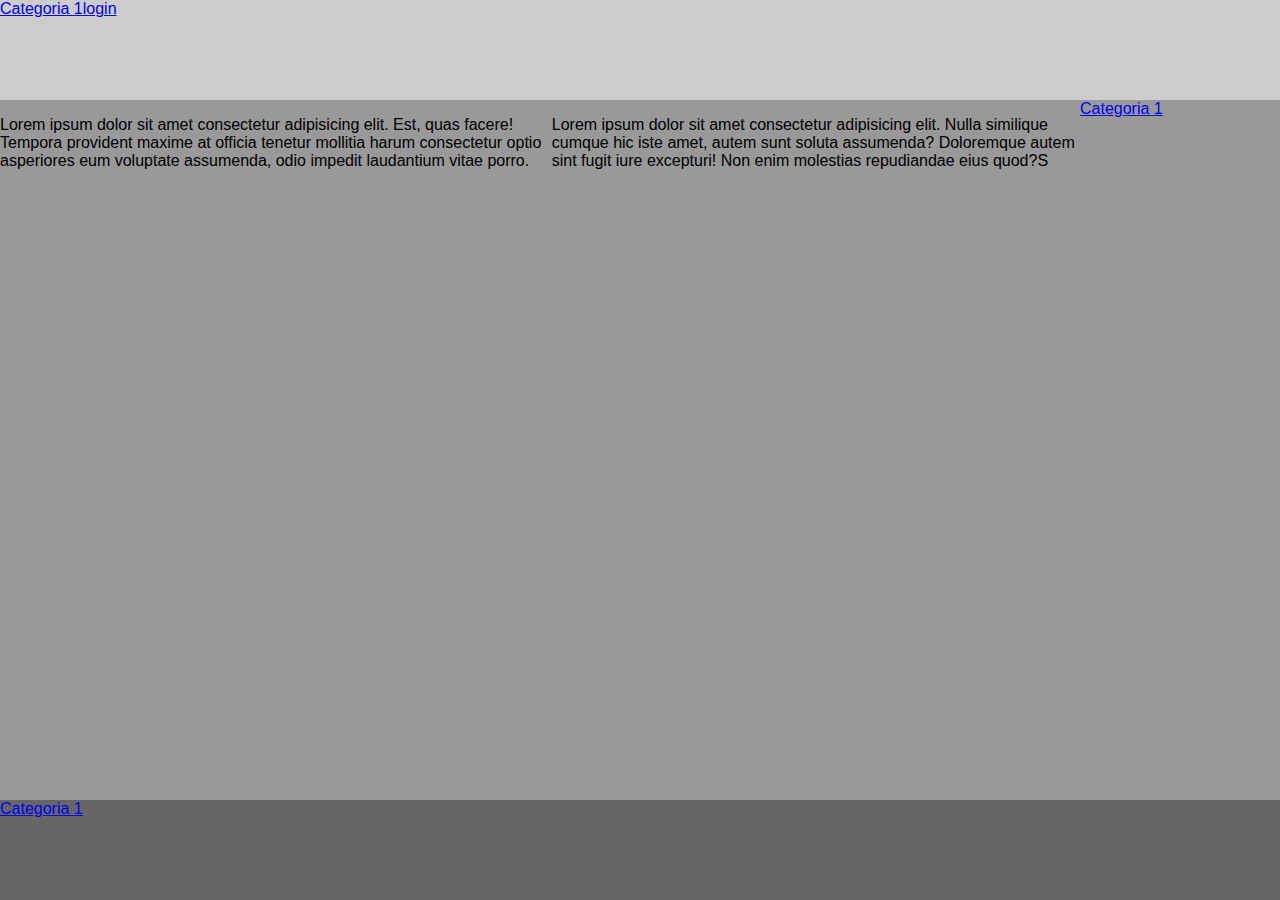
<file: index.html>
<!DOCTYPE html>
<html lang="pt-br">
    <head>
        <meta charset="utf-8"/>
        <title>Hcode</title>
        <meta name="viewport" content="width=device-width, initial-scale=1" />
        <meta name="description" content="Curso de HTML 5 & CSS 3" />
        <link rel="stylesheet" href="style.css" type="text/css" />
        <link rel="icon" href="favicon.ico" />
    </head>
    <body>
        <header>
            <nav>
                <a href="categories.html"
                target="_blank">Categoria 1</a>
                <a href="login.html"
                target="_blank">login</a>
            </nav>
        </header>
        <section>
            <main>
                <article>
                    <section>
                        <p>
                            Lorem ipsum dolor sit amet consectetur adipisicing elit. Est, quas facere! Tempora provident maxime at officia tenetur mollitia harum consectetur optio asperiores eum voluptate assumenda, odio impedit laudantium vitae porro.
                        </p>
                        <p>
                            Lorem ipsum dolor sit amet consectetur adipisicing elit. Nulla similique cumque hic iste amet, autem sunt soluta assumenda? Doloremque autem sint fugit iure excepturi! Non enim molestias repudiandae eius quod?S
                        </p>
                    </section>
                </article>
            </main>
            <aside>
                <nav>
                    <a href="categories.html">Categoria 1</a>
                </nav>
            </aside>
        </section>
        <footer>
            <nav>
                <a href="categories.html">Categoria 1</a>
            </nav>
        </footer>
    </body>
</html>
</file>
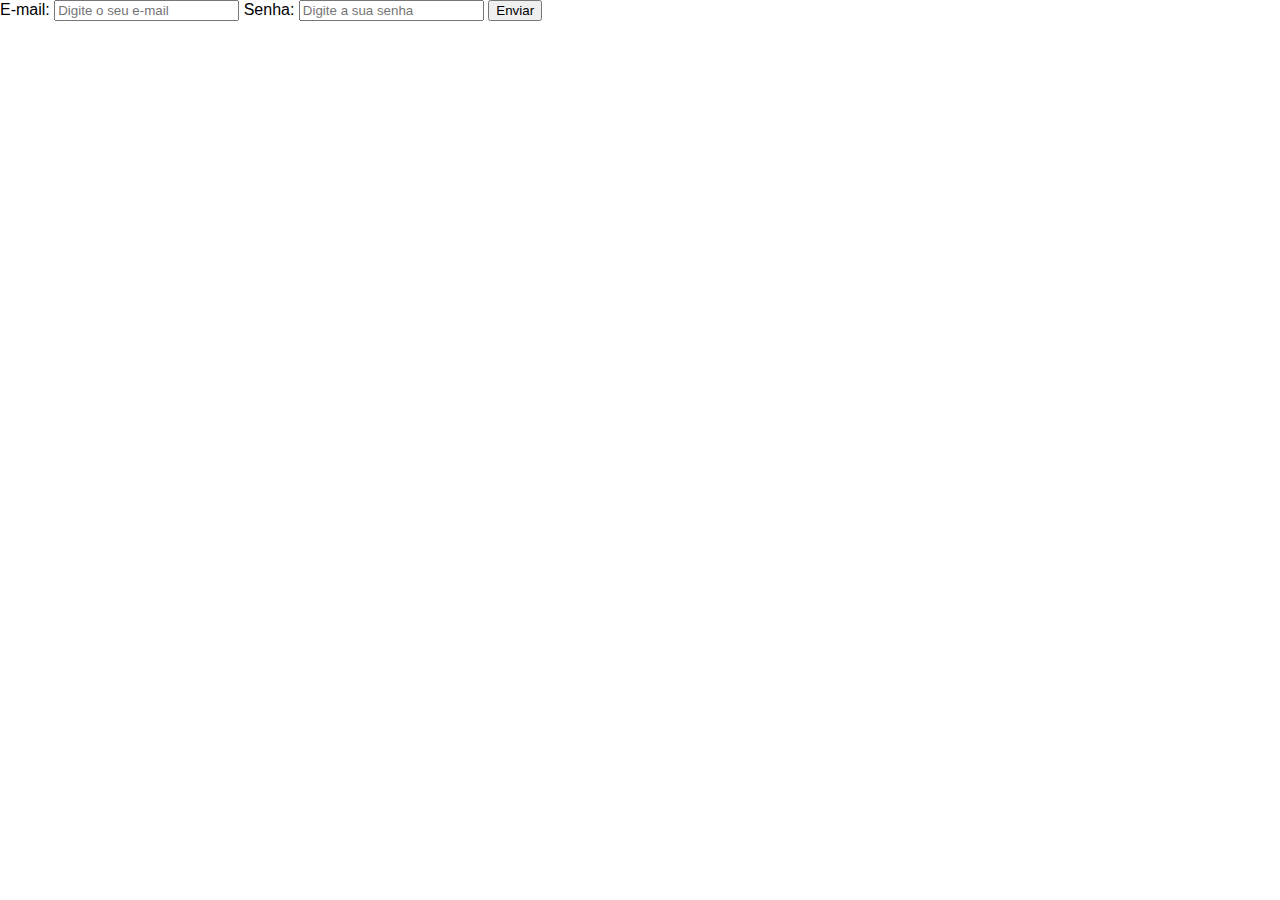
<file: login.html>
<!DOCTYPE html>
<html lang="pt-br">
    <head>
        <meta charset="utf-8"/>
        <title>Hcode</title>
        <meta name="viewport" content="width=device-width, initial-scale=1" />
        <meta name="description" content="Curso de HTML 5 & CSS 3" />
        <link rel="stylesheet" href="style.css" type="text/css" />
        <link rel="icon" href="favicon.ico" />
    </head>
    <body>
        
        <form method="post">

            <label for="email">E-mail:</label>
            <input type="email" name="email" id="email" required placeholder="Digite o seu e-mail" />
            
            <label for="password">Senha:</label>
            <input type="password" name="password" id="password" required placeholder="Digite a sua senha">
            
            <button type="submit">Enviar</button>

        </form>

    </body>
</html>
</file>
<file: style.css>
@import 'reset.css';

@font-face {
    font-family: 'LongCang';
    src: url('LongCang-Regular.ttf') format('truetype');
}

body {
    margin: 0;
}
header {
    background-color: #ccc;
    height: 100px;
}
section {
    background-color: #999;
    height: calc(100vh - 200px);
    display: flex;
}
footer {
    background-color: #666;
    height: 100px;
}
main {
    background-color: red;
    height: calc(100vh - 200px);
    flex: 1;
}
aside {
    width: 200px;
}
#menu {
    display: flex;
    flex-direction: column;
    justify-content: space-evenly;
    align-items: stretch;
    padding: 0;
    margin: 0;
    height: 100vh;
    background-image: url('ferrari-vermelha.jpg');
    background-position: center;
    background-size: cover;
    background-repeat: no-repeat;
}
#menu li {
    height: 100px;
    width: 100px;
    background-color: aqua;
    margin:  10px;
    list-style: none;
    display: flex;
    justify-content: center;
    align-items: center;
    transition: 1s;
}

#menu li:hover {
    transform: rotate(1440deg);
    background-color: purple;
    border-radius: 50%;
}

#menu li a {
    text-decoration: none;
    font-size: 26px;
    color: red;
    font-weight: bold;
    font-family: 'LongCang';
}

#item-2 {
    /*padding: 50px 10px;*/
    margin: 50px 10px;
    border: blue 1px solid;
    border-bottom: red 5px dashed;
    outline: green 1px solid;
}

@media (min-width: 576px) {
    #menu {
        background: black;
    }
}

@media (min-width: 768px) {
    #menu {
        flex-direction: row;
    }
}

@media (min-width: 992px) {

}

@media (min-width: 1200px) {

}
</file>
